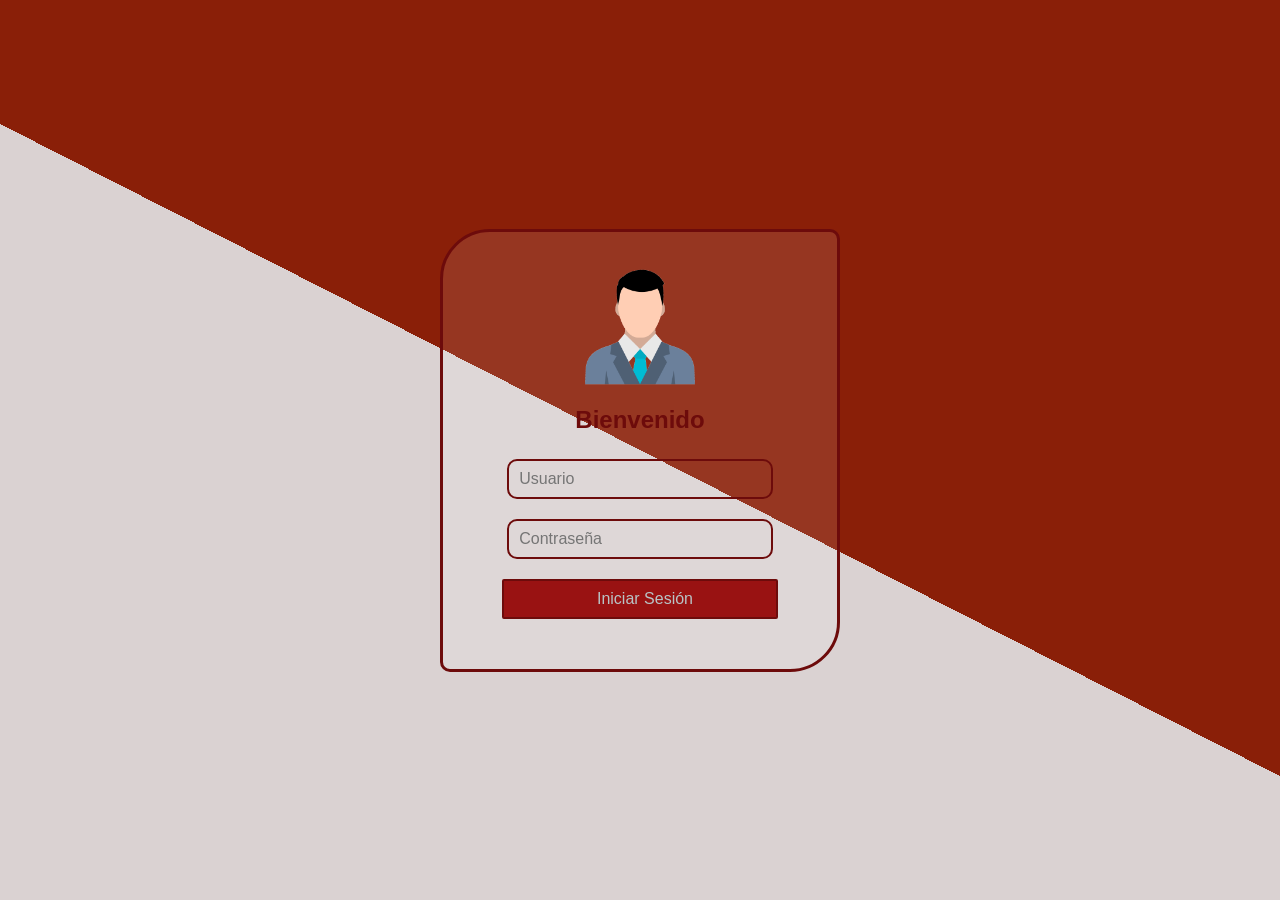
<file: index.html>
<!DOCTYPE html>
<html lang="en">
<head>
    <meta charset="UTF-8">
    <meta name="viewport" content="width=device-width, initial-scale=1.0">
    <link rel="stylesheet" href="css/style.css">
    <title>Login</title>
</head>
<body>
    <script src="js/sweetalert.js"></script>
    <script src="js/codigo.js"></script>
    <div class="form-body">
        <center><img src="img/—Pngtree—users vector_3725294.png" width=150px ></center>
        <p class="text">Bienvenido</p>
        <form class="login-form">
            <input type="text" placeholder="Usuario" id="usuario">
            <input type="password" placeholder="Contraseña" id="contraseña">
            <input type="button" value="Iniciar Sesión" onclick="ingresar()">
        </form>
    </div>

    

</body> 
</html>
</file>
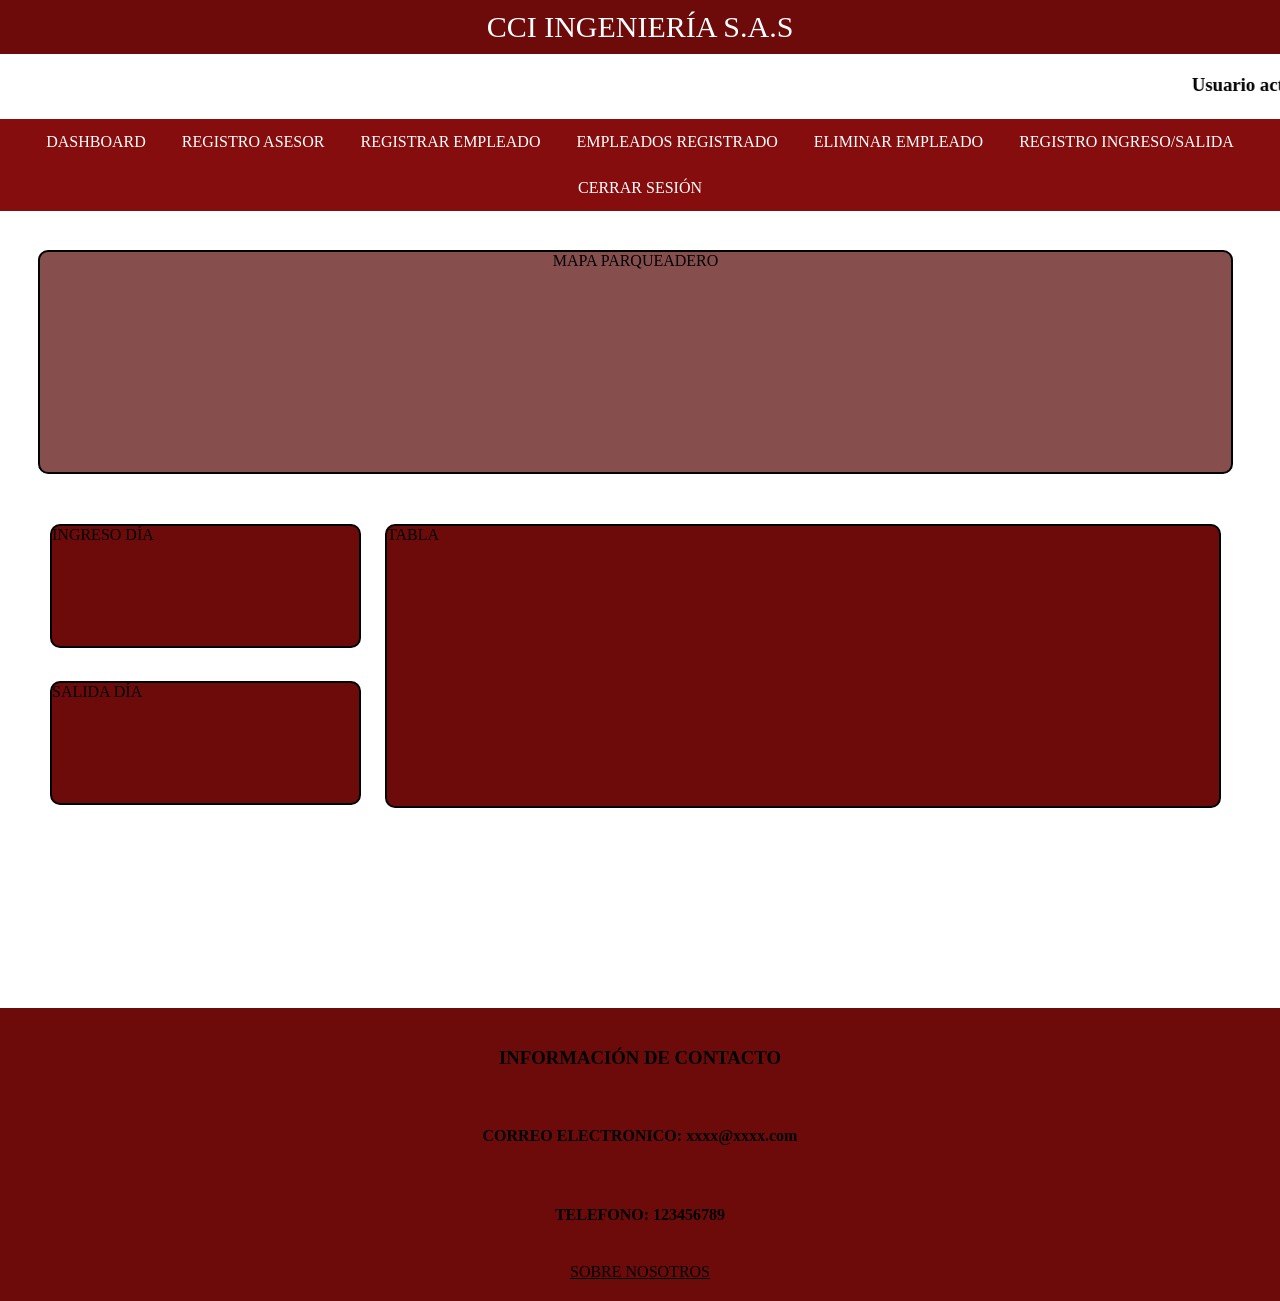
<file: html/dashboardadminA.html>
<!DOCTYPE html>
<html lang="en">

<head>
    <meta charset="UTF-8">
    <meta name="viewport" content="width=device-width, initial-scale=1.0">
    <title>DASHBOARD</title>
    <link rel="stylesheet" href="../css/dashboardadmin.css">

</head>

<body onload = mostrar()>
       
    <script src="../js/sweetalert.js"></script>
    <script src="../js/dashboardadmin.js"></script>
    <script src="../js/codigo.js"></script>

    <div class="title">CCI INGENIERÍA S.A.S</div>
    <marquee><div class="usuario-activo">
        <h3>Usuario activo: <input type="text" id="UsuarioActivo" readonly></h3>
    </div>
    </marquee>
    <div class="nav">


        <ul>
            <li><a href="../html/dashboardadminA.html">DASHBOARD</a></li>
            <li><a href="../html/registroasesor.html">REGISTRO ASESOR</a></li>
            <li><a href="../html/registrarempleadoA.html">REGISTRAR EMPLEADO</a></li>
            <li><a href="../html/empleadoregistradoA.html">EMPLEADOS REGISTRADO</a></li>
            <li><a href="../html/eliminarempleadoA.html">ELIMINAR EMPLEADO</a></li>
            <li><a href="../html/resgistroingresalA.html">REGISTRO INGRESO/SALIDA</a></li>
            
            <li><a href="#" onclick="out()">CERRAR SESIÓN</a></li> <!-- NO CAMBIEN ESTA LINEA OMBE, ASI FUNCIONA ESPECTACULAR -->



        </ul>
    </div>

    <div class="container">
        <div class="map">MAPA PARQUEADERO</div>
        <div class="side-column">
            <div class="entrance">INGRESO DÍA</div>
            <div class="leaves">SALIDA DÍA</div>
        </div>
        <div class="table">TABLA</div>
    </div>

    <footer>
        <div class="foot">
            <h3>INFORMACIÓN DE CONTACTO</h3><br>
            <h4>CORREO ELECTRONICO: xxxx@xxxx.com</h4><br>
            <h4>TELEFONO: 123456789</h4><br>

            <a href="https://www.cciing.com/" class="link">SOBRE NOSOTROS</a>
        </div>
    </footer>

</body>

</html>
</file>
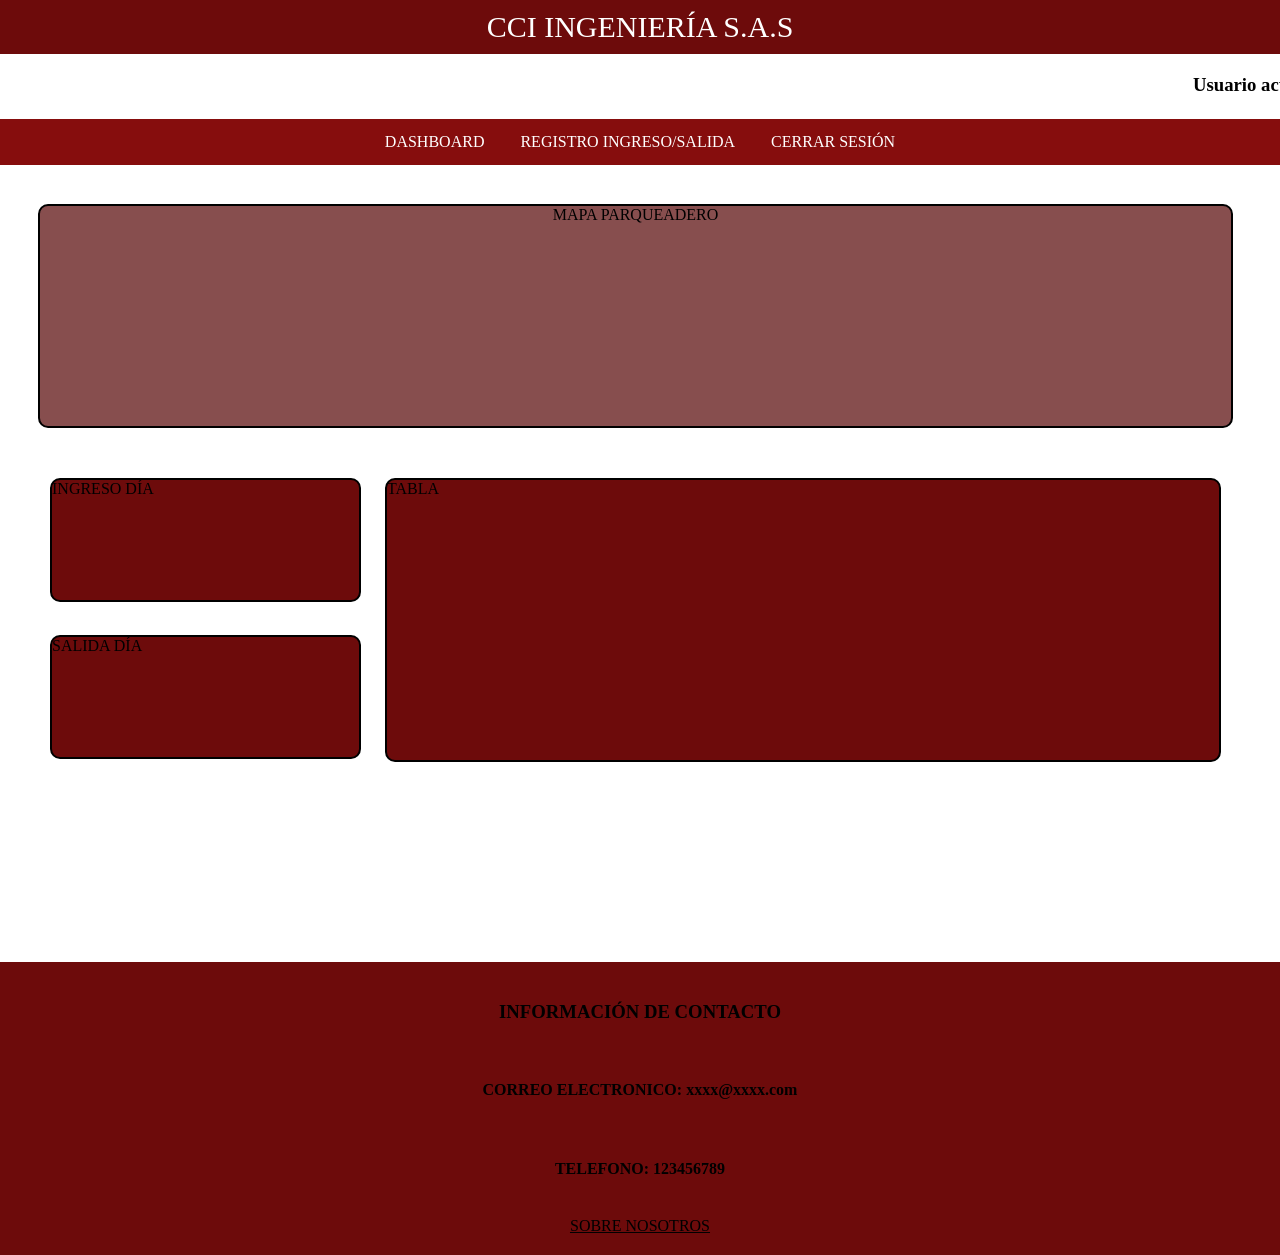
<file: html/dashboardempleadoE.html>
<!DOCTYPE html>
<html lang="en">
<head>
    <meta charset="UTF-8">
    <meta name="viewport" content="width=device-width, initial-scale=1.0">
    <title>DASHBOARD EMPLEADO</title>
    <link rel="stylesheet" href="../css/dashboardempleado.css">
    <link rel="stylesheet" href="../css/dashboardadmin.css">
</head>
<body onload = mostrar()>
    <script src="../js/dashboardadmin.js"></script>
    <script src="../js/sweetalert.js"></script>
    
    <div class="title">CCI INGENIERÍA S.A.S</div>
    <marquee><div class="usuario-activo">
        <h3>Usuario activo: <input type="text" id="UsuarioActivo" readonly></h3>
    </div>
    </marquee>

        <ul>
            <li><a href="../html/dashboardempleadoE.html">DASHBOARD</a></li>
            <li><a href="../html/estadisticaempleadoE.html">REGISTRO INGRESO/SALIDA</a></li>
            <li><a href="#" onclick="out()">CERRAR SESIÓN</a></li> <!-- NO CAMBIEN ESTA LINEA OMBE, ASI FUNCIONA ESPECTACULAR -->

        </ul>
    </div>

    <div class="container">
        <div class="map">MAPA PARQUEADERO</div>
        <div class="side-column">
            <div class="entrance">INGRESO DÍA</div>
            <div class="leaves">SALIDA DÍA</div>
        </div>
        <div class="table">TABLA</div>
    </div>
<footer>
    <div class="foot">
        <h3>INFORMACIÓN DE CONTACTO</h3><br>
        <h4>CORREO ELECTRONICO: xxxx@xxxx.com</h4><br>
        <h4>TELEFONO: 123456789</h4><br>

        <a href="https://www.cciing.com/" class="link">SOBRE NOSOTROS</a>
    </div>
</footer>
</body>
</html>
</file>
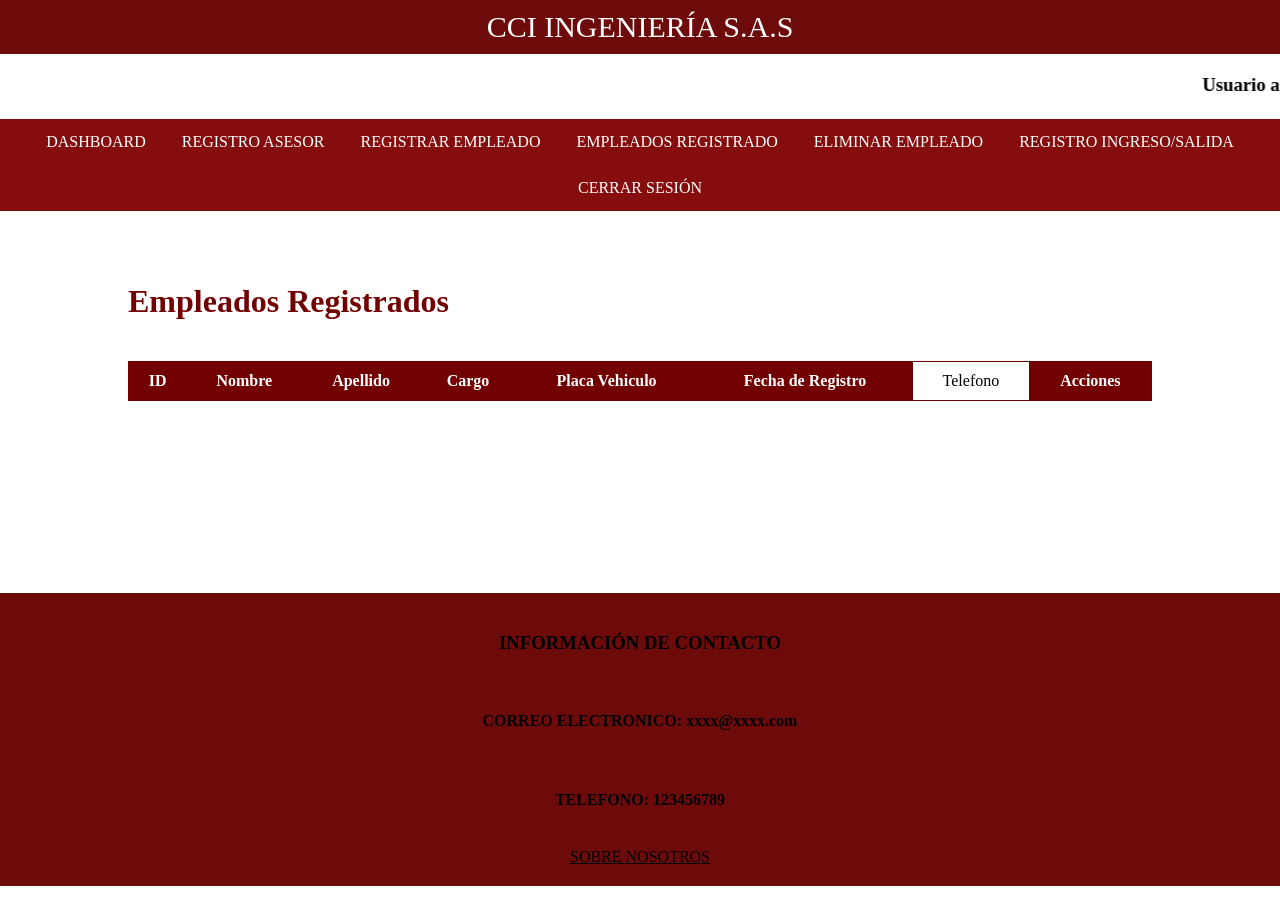
<file: html/empleadoregistradoA.html>
<!DOCTYPE html>
<html lang="en">
<head>
    <meta charset="UTF-8">
    <meta name="viewport" content="width=device-width, initial-scale=1.0">
    <title>EMPLEADO REGISTRADO</title>
    <link rel="stylesheet" href="../css/dashboardadmin.css">
    <link rel="stylesheet" href="../css/empleadosregistrados.css">
</head>
<body onload="mostrar()">
    <script src="../js/dashboardadmin.js"></script>
    <script src="../js/sweetalert.js"></script>
     <!-- Aquí agregamos el archivo de JavaScript -->
    <script src="../js/empleadosregistrados.js"></script>

    <div class="title">CCI INGENIERÍA S.A.S</div>
    <marquee>
        <div class="usuario-activo">
            <h3>Usuario activo: <input type="text" id="UsuarioActivo" readonly></h3>
        </div>
    </marquee>

    <div class="nav">
        <ul>
            <li><a href="../html/dashboardadminA.html">DASHBOARD</a></li>
            <li><a href="../html/registroasesor.html">REGISTRO ASESOR</a></li>
            <li><a href="../html/registrarempleadoA.html">REGISTRAR EMPLEADO</a></li>
            <li><a href="../html/empleadoregistradoA.html">EMPLEADOS REGISTRADO</a></li>
            <li><a href="../html/eliminarempleadoA.html">ELIMINAR EMPLEADO</a></li>
            <li><a href="../html/resgistroingresalA.html">REGISTRO INGRESO/SALIDA</a></li>
            <li><a href="#" onclick="out()">CERRAR SESIÓN</a></li>
        </ul>
    </div>

    <div class="container">
        <h1>Empleados Registrados</h1>
        <table id="lista-usuarios"> <!-- Tabla para mostrar los empleados -->
            <thead> <!-- Encabezado de la tabla -->
                <tr>
                    <th>ID</th> <!-- Columna ID del empleado -->
                    <th>Nombre</th> <!-- Columna Nombre del empleado -->
                    <th>Apellido</th> <!-- Columna Apellido del empleado -->
                    <th>Cargo</th> <!-- Columna Cargo del empleado -->
                    <th>Placa Vehiculo</th> <!-- Columna Placa del vehículo del empleado -->
                    <th>Fecha de Registro</th> <!-- Columna Fecha en que el empleado fue registrado -->
                    <td>Telefono</td> <!-- Columna Teléfono del empleado -->
                    <th>Acciones</th> <!-- Columna de acciones disponibles (como editar) -->
                </tr>
            </thead>
            <tbody> <!-- Cuerpo de la tabla que contiene los datos de los empleados -->
            </tbody>
        </table>
    </div>

    <footer>
        <div class="foot">
            <h3>INFORMACIÓN DE CONTACTO</h3><br>
            <h4>CORREO ELECTRONICO: xxxx@xxxx.com</h4><br>
            <h4>TELEFONO: 123456789</h4><br>
            <a href="https://www.cciing.com/" class="link">SOBRE NOSOTROS</a>
        </div>
    </footer>

</body>
</html>
</file>
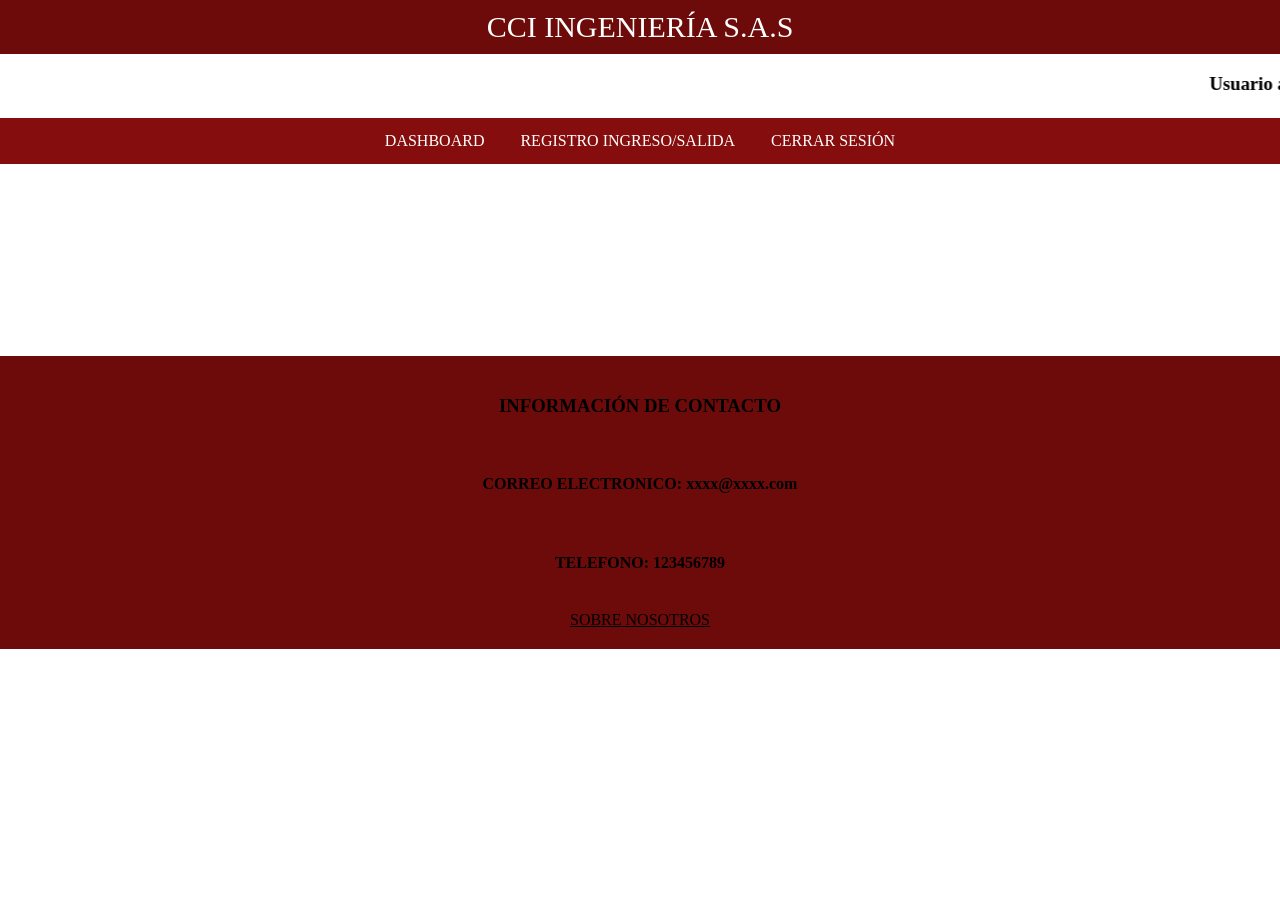
<file: html/estadisticaempleadoE.html>
<!DOCTYPE html>
<html lang="en">
<head>
    <meta charset="UTF-8">
    <meta name="viewport" content="width=device-width, initial-scale=1.0">
    <title>ESTADISTICAS</title>
    <link rel="stylesheet" href="../css/dashboardempleado.css">
</head>
<body onload="mostrar()">
    <script src="../js/dashboardadmin.js"></script>
    <script src="../js/sweetalert.js"></script>

    <div class="title">CCI INGENIERÍA S.A.S</div>
   <marquee><div class="usuario-activo">
        <h3>Usuario activo: <input type="text" id="UsuarioActivo" readonly></h3>
    </div>
    </marquee>
    <div class="nav">
        <ul>
            <li><a href="../html/dashboardempleadoE.html">DASHBOARD</a></li>
            <li><a href="../html/estadisticaempleadoE.html">REGISTRO INGRESO/SALIDA</a></li>
            <li><a href="#" onclick="out()">CERRAR SESIÓN</a></li> <!-- NO CAMBIEN ESTA LINEA OMBE, ASI FUNCIONA ESPECTACULAR -->

        </ul>
    </div>

    <footer>
        <div class="foot">
            <h3>INFORMACIÓN DE CONTACTO</h3><br>
            <h4>CORREO ELECTRONICO: xxxx@xxxx.com</h4><br>
            <h4>TELEFONO: 123456789</h4><br>
    
            <a href="https://www.cciing.com/" class="link">SOBRE NOSOTROS</a>
        </div>
    </footer>
</body>
</html>
</file>
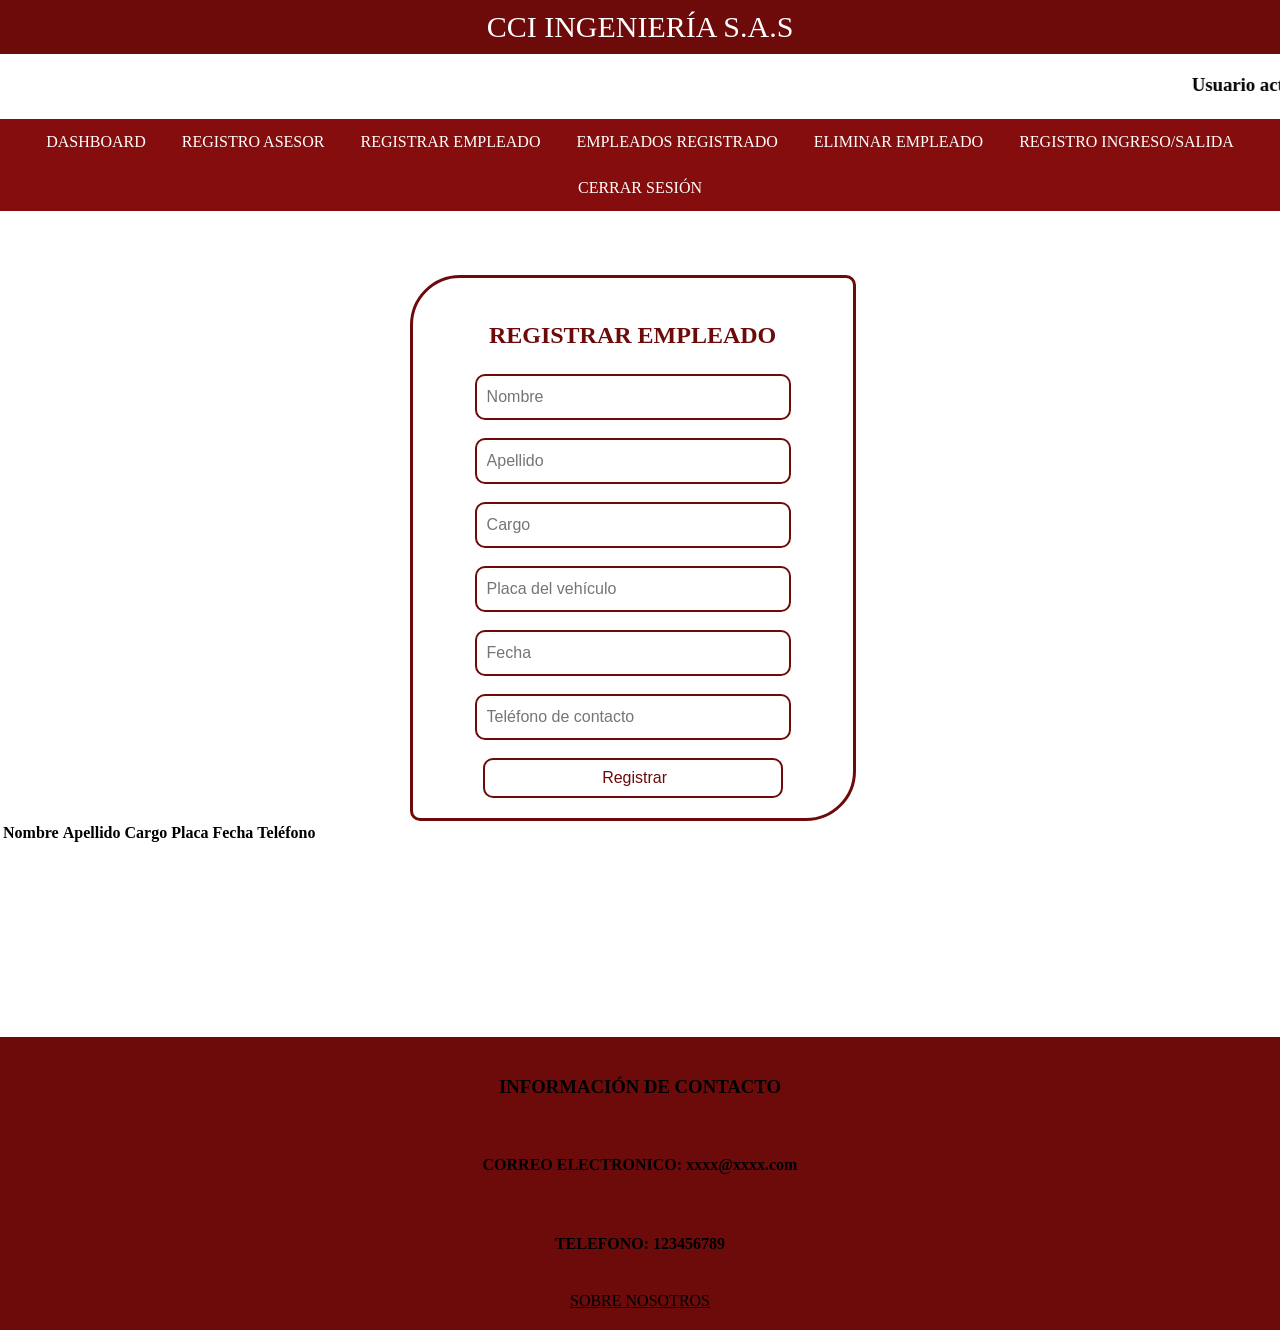
<file: html/registrarempleadoA.html>
<!DOCTYPE html>
<html lang="en">
<head>
    <meta charset="UTF-8">
    <meta name="viewport" content="width=device-width, initial-scale=1.0">
    <title>REGISTRAR EMPLEADO</title>
    <link rel="stylesheet" href="../css/dashboardadmin.css">
    <link rel="stylesheet" href="../css/registrarempleado.css">
</head>
<body>
    <script src="../js/dashboardadmin.js"></script>
    <script src="../js/sweetalert.js"></script>
    <script src="../js/registrarempleado.js" defer></script> <!-- Se carga al final -->

    <div class="title">CCI INGENIERÍA S.A.S</div>
    <marquee>
        <div class="usuario-activo">
            <h3>Usuario activo: <input type="text" id="UsuarioActivo" readonly></h3>
        </div>
    </marquee>

    <div class="nav">
        <ul>
            <li><a href="../html/dashboardadminA.html">DASHBOARD</a></li>
            <li><a href="../html/registroasesor.html">REGISTRO ASESOR</a></li>
            <li><a href="../html/registrarempleadoA.html">REGISTRAR EMPLEADO</a></li>
            <li><a href="../html/empleadoregistradoA.html">EMPLEADOS REGISTRADO</a></li>
            <li><a href="../html/eliminarempleadoA.html">ELIMINAR EMPLEADO</a></li>
            <li><a href="../html/resgistroingresalA.html">REGISTRO INGRESO/SALIDA</a></li>
            <li><a href="#" onclick="out()">CERRAR SESIÓN</a></li>
        </ul>
    </div>

    <div class="form-body">
        <p class="text">REGISTRAR EMPLEADO</p>
        <form class="register-form">
            <input type="text" id="nombre" placeholder="Nombre"><br>
            <input type="text" id="apellido" placeholder="Apellido"><br>
            <input type="text" id="cargo" placeholder="Cargo"><br>
            <input type="text" id="placa" placeholder="Placa del vehículo"><br>
            <input type="text" id="fecha" placeholder="Fecha"><br>
            <input type="text" id="telefono" placeholder="Teléfono de contacto"><br>
            <input type="button" value="Registrar" onclick="registrarEmpleado()">
        </form>
    </div>

    <table id="tablaEmpleados">
        <thead>
            <tr>
                <th>Nombre</th>
                <th>Apellido</th>
                <th>Cargo</th>
                <th>Placa</th>
                <th>Fecha</th>
                <th>Teléfono</th>
            </tr>
        </thead>
        <tbody>
        </tbody>
    </table>

    <footer> 
        <div class="foot">
            <h3>INFORMACIÓN DE CONTACTO</h3><br>
            <h4>CORREO ELECTRONICO: xxxx@xxxx.com</h4><br>
            <h4>TELEFONO: 123456789</h4><br>
            <a href="https://www.cciing.com/" class="link">SOBRE NOSOTROS</a>
        </div>
    </footer>
</body>
</html>
</file>
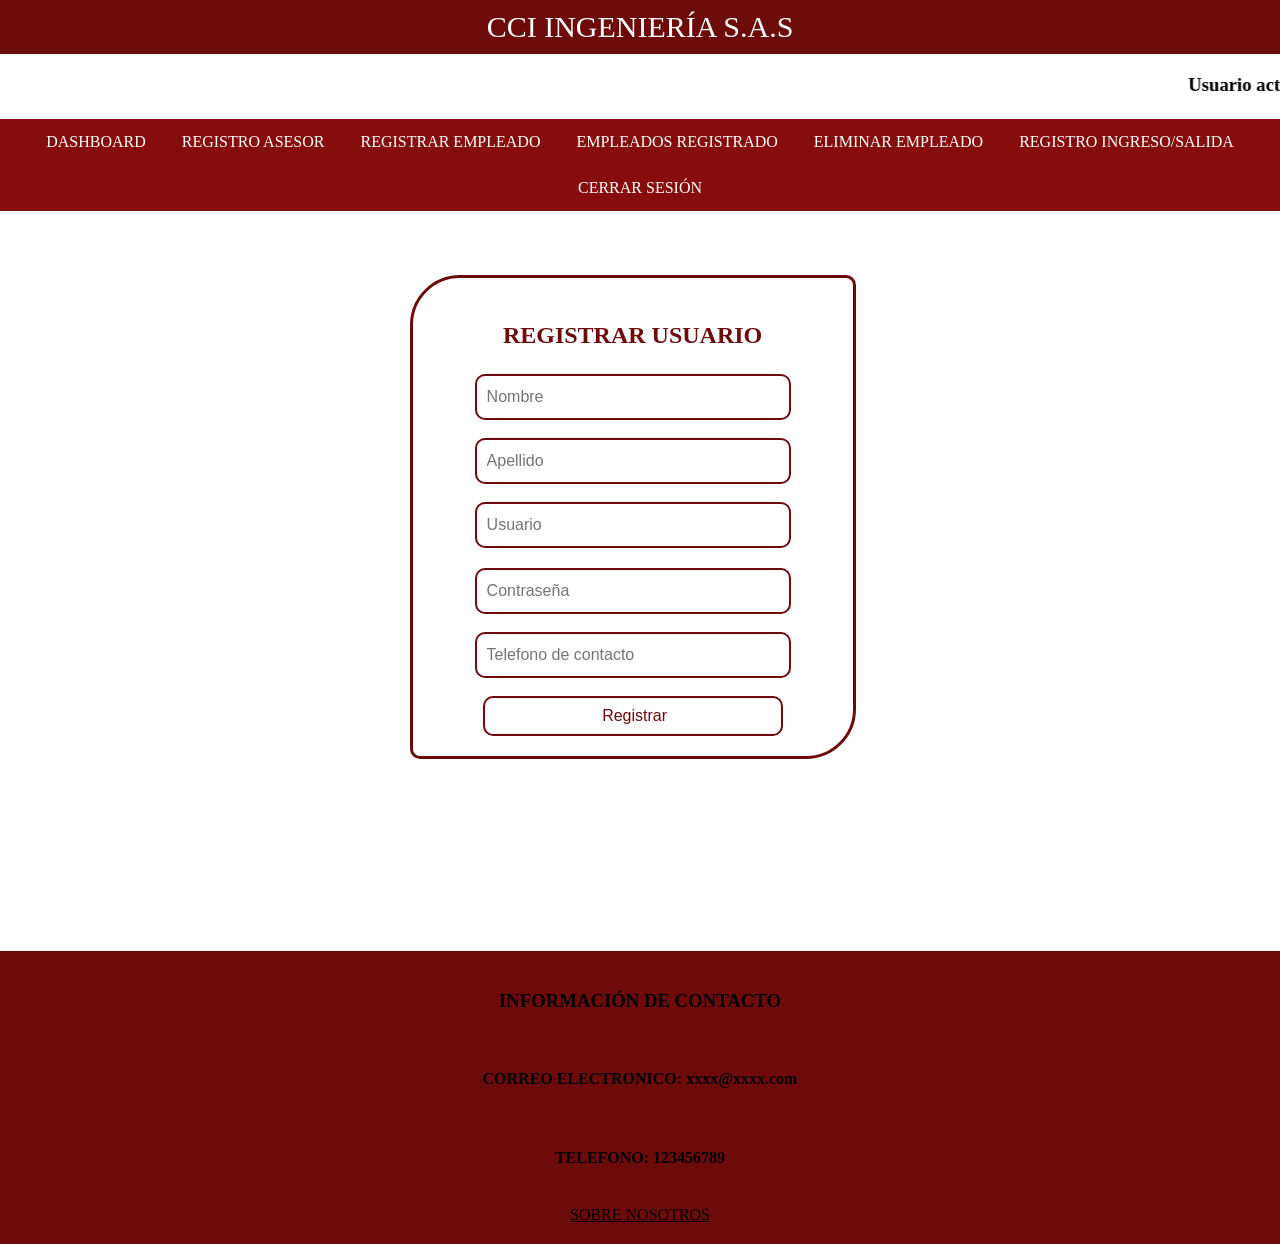
<file: html/registroasesor.html>
<!DOCTYPE html>
<html lang="en">
<head>
    <meta charset="UTF-8">
    <meta name="viewport" content="width=device-width, initial-scale=1.0">
    <title>REGISTRAR EMPLEADO</title>
    <link rel="stylesheet" href="../css/dashboardadmin.css">
    <link rel="stylesheet" href="../css/registrarempleado.css">
</head>
<body onload="mostrar()">
    <script src="../js/dashboardadmin.js"></script>
    <script src="../js/sweetalert.js"></script>
    
    <div class="title">CCI INGENIERÍA S.A.S</div>
    <marquee><div class="usuario-activo">
        <h3>Usuario activo: <input type="text" id="UsuarioActivo" readonly></h3>
    </div>
    </marquee>
    <div class="nav">


        <ul>
            <li><a href="../html/dashboardadminA.html">DASHBOARD</a></li>
            <li><a href="../html/registroasesor.html">REGISTRO ASESOR</a></li>
            <li><a href="../html/registrarempleadoA.html">REGISTRAR EMPLEADO</a></li>
            <li><a href="../html/empleadoregistradoA.html">EMPLEADOS REGISTRADO</a></li>
            <li><a href="../html/eliminarempleadoA.html">ELIMINAR EMPLEADO</a></li>
            <li><a href="../html/resgistroingresalA.html">REGISTRO INGRESO/SALIDA</a></li>
            <li><a href="#" onclick="out()">CERRAR SESIÓN</a></li> <!-- NO CAMBIEN ESTA LINEA OMBE, ASI FUNCIONA ESPECTACULAR -->


        </ul>
    </div>

    <div class="form-body">
        <p class="text">REGISTRAR USUARIO</p>
        <form class="register-form">
            <input type="text" placeholder="Nombre"><br>
            <input type="text" placeholder="Apellido"><br>
            <input type="text" placeholder="Usuario">
            <input type="password" placeholder="Contraseña"><br>
            <input type="text" placeholder="Telefono de contacto"><br>
            <input type="button" value="Registrar">
        </form>
    </div>

    <footer> 
        <div class="foot">
            <h3>INFORMACIÓN DE CONTACTO</h3><br>
            <h4>CORREO ELECTRONICO: xxxx@xxxx.com</h4><br>
            <h4>TELEFONO: 123456789</h4><br>

        <a href="https://www.cciing.com/" class="link">SOBRE NOSOTROS</a>
    </div>
    </footer>

</body>
</html>
</file>
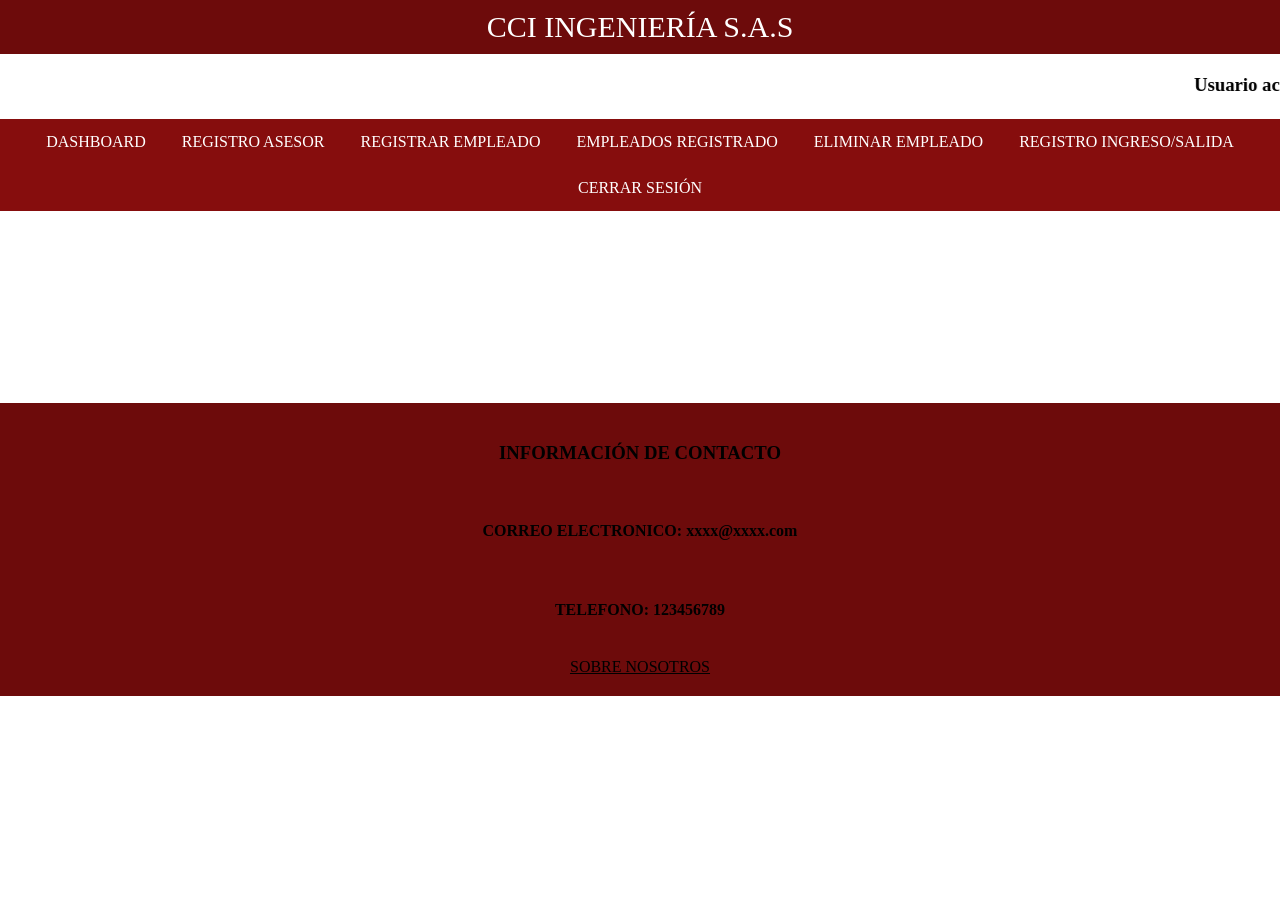
<file: html/resgistroingresalA.html>
<!DOCTYPE html>
<html lang="en">
<head>
    <meta charset="UTF-8">
    <meta name="viewport" content="width=device-width, initial-scale=1.0">
    <title>REGISTRO INGRESO/SALIDA</title>
    <link rel="stylesheet" href="../css/dashboardadmin.css">
</head>
<body onload="mostrar()">
    <script src="../js/dashboardadmin.js"></script>
    <script src="../js/sweetalert.js"></script>
    
    <div class="title">CCI INGENIERÍA S.A.S</div>
    <marquee><div class="usuario-activo">
        <h3>Usuario activo: <input type="text" id="UsuarioActivo" readonly></h3>
    </div>
    </marquee>
    <div class="nav">

        <ul>
            <li><a href="../html/dashboardadminA.html">DASHBOARD</a></li>
            <li><a href="../html/registroasesor.html">REGISTRO ASESOR</a></li>
            <li><a href="../html/registrarempleadoA.html">REGISTRAR EMPLEADO</a></li>
            <li><a href="../html/empleadoregistradoA.html">EMPLEADOS REGISTRADO</a></li>
            <li><a href="../html/eliminarempleadoA.html">ELIMINAR EMPLEADO</a></li>
            <li><a href="../html/resgistroingresalA.html">REGISTRO INGRESO/SALIDA</a></li>
            <li><a href="#" onclick="out()">CERRAR SESIÓN</a></li> <!-- NO CAMBIEN ESTA LINEA OMBE, ASI FUNCIONA ESPECTACULAR -->
        </ul>





        <footer> 
            <div class="foot">
                <h3>INFORMACIÓN DE CONTACTO</h3><br>
                <h4>CORREO ELECTRONICO: xxxx@xxxx.com</h4><br>
                <h4>TELEFONO: 123456789</h4><br>

            <a href="https://www.cciing.com/" class="link">SOBRE NOSOTROS</a>
        </div>
        </footer>
</body>
</html>
</file>
<file: css/style.css>
* {
    padding: 0;
    margin: 0;
    box-sizing: border-box;
}

body {
    display: flex;
    align-items: center;
    justify-content: center;
    height: 100vh;
    font-family: Arial, Helvetica, sans-serif;
    background: linear-gradient(27deg, #dad2d2 50%, #8a1f08 50%);
}

.form-body {
    width: 400px;
    min-width: 300px;
    border-radius: 10px;
    border-top-left-radius: 50px;
    border-bottom-right-radius: 50px;
    border: solid 3px #6d0b0b;
    padding: 20px;
    background-color: rgba(255, 255, 255, 0.1);
}

.text {
    text-align: center;
    font-size: 1.5rem;
    font-weight: 600;
    color: #6d0b0b;
    margin-bottom: 25px;
}

.form-body input {
    display: block;
    margin: auto;
    height: 40px;
    width: 75%;
    padding-left: 10px;
    color: #6d0b0b;
    border: 2px solid #6d0b0b;
    border-radius: 10px;
    background-color: transparent;
    font-size: 1rem;
    outline: none;

}

.form-body input[type="password"] {
    margin-top: 20px;
}

.form-body input:hover {
    transition: 0.3s;
    border: 1px solid #6d0b0b;
    color: #6d0b0b;
}

.form-body input[type="button"] {
    display: block;
    margin: auto;
    margin-top: 25px;
    margin-bottom: 30px;
    height: 40px;
    width: 78%;
    background: transparent;
    color: #b9c4c6;
    background-color: #991212;
    border-radius: 2px;
    cursor: pointer;
    outline: none;
    border: 2px solid #6d0b0b;
    transition: all 0.5s ease;
}

.form-body button:hover {
    color: white;
    border: 2px solid #6d0b0b;
    background: linear-gradient(#700a0a, #700a0a);
}

.botonaceptar{
    background-color: #6d0b0b;
}

.form-body input[type="button"] {
    margin-top: 20px;
}
</file>
<file: css/dashboardadmin.css>
*/* Estilos existentes */
body {
    margin: 0;
}

.title {
    background-color: #6d0b0b;
    font-size: 30px;
    padding: 10px;
    color: white;
    text-align: center;
}

ul {
    list-style-type: none;
    margin: 0;
    padding: 0;
    overflow: hidden;
    background-color: #860d0d;
    text-align: center; /* Centra los elementos del menú */
}

li {
    display: inline-block; /* Cambiar de float a inline-block para mantener los elementos en línea */
}

li a {
    display: block;
    color: white;
    text-align: center;
    padding: 14px 16px;
    text-decoration: none;
}

li a:hover {
    background-color: #874e4e;
}

.entrance, .leaves {
    
    margin: 3%;
    border: 2px solid black;
    width: 80%; /* Ajustamos el tamaño para adaptarse en el contenedor flexible */
    height: 120px;
    margin-left: 50px;
    display: flex;
    border-radius: 10px;
    background-color: #6d0b0b;

}

.map {
    margin: 3%;
    width: 93%;
    height: 220px;
    border: 2px solid black;
    border-radius: 10px;
    background-color: #874e4e;;
    text-align: center;
    
}

.container {
    display: flex;
    justify-content: space-between;
    align-items: flex-start;
    flex-wrap: wrap; 
}

.side-column {
    display: flex;
    flex-direction: column;
    width: 30%; 
    gap: 10px; 
}

.table {

    width: 65%; 
    height: 280px;
    margin-right: 59px;
    margin-top: 12px;
    display: flex;
    border-radius: 10px;
    background-color: #6d0b0b;
    border: 2px solid black;

}


footer {
    margin-top: 15%;
    text-align: center;
    background-color: #6d0b0b;
    padding: 20px;
}

.link {
    color: black;
}

#UsuarioActivo {
    border: none;
    outline: none;
    background: transparent;
    font-size: inherit; 
    color: inherit; 
    width: auto; 
}
</file>
<file: css/dashboardempleado.css>
*/* Estilos existentes */
body {
    margin: 0;
}

.title {
    background-color: #6d0b0b;
    font-size: 30px;
    padding: 10px;
    color: white;
    text-align: center;
}

ul {
    list-style-type: none;
    margin: 0;
    padding: 0;
    overflow: hidden;
    background-color: #860d0d;
    text-align: center; /* Centra los elementos del menú */
}

li {
    display: inline-block; /* Cambiar de float a inline-block para mantener los elementos en línea */
}

li a {
    display: block;
    color: white;
    text-align: center;
    padding: 14px 16px;
    text-decoration: none;
}

li a:hover {
    background-color: #874e4e;
}

.entrance, .leaves {
    
    margin: 3%;
    border: 2px solid black;
    width: 80%; /* Ajustamos el tamaño para adaptarse en el contenedor flexible */
    height: 120px;
    margin-left: 50px;
    display: flex;
    border-radius: 10px;
    background-color: #6d0b0b;

}

.container {
    display: flex;
    justify-content: space-between;
    align-items: flex-start;
    flex-wrap: wrap; 
}

.side-column {
    display: flex;
    flex-direction: column;
    width: 30%; 
    gap: 10px; 
}
.map {
    margin: 3%;
    width: 93%;
    height: 220px;
    border: 2px solid black;
    border-radius: 10px;
    background-color: #874e4e;;
    text-align: center;
    
}

.table {

    width: 65%; 
    height: 280px;
    margin-right: 59px;
    margin-top: 12px;
    display: flex;
    border-radius: 10px;
    background-color: #6d0b0b;
    border: 2px solid black;

}


footer {
    margin-top: 15%;
    text-align: center;
    background-color: #6d0b0b;
    padding: 20px;
}

.link {
    color: black;
}
</file>
<file: css/empleadosregistrados.css>
body {
   margin: 0;
}

.container {
    width: 80%;
    margin: 0 auto;
    padding-top: 50px;
}

h1 {
    text-align: center;
    color: #730000;
}

table {
    width: 100%;
    border-collapse: collapse;
    margin-top: 20px;
}

table, th, td {
    border: 1px solid #730000;
}

th, td {
    padding: 10px;
    text-align: center;
}

th {
    background-color: #730000;
    color: white;
}

td button {
    background-color: #730000;
    color: white;
    border: none;
    padding: 5px 10px;
    cursor: pointer;
}

td button:hover {
    background-color: #a50000;
}
</file>
<file: css/registrarempleado.css>
.form-body {
    width: 400px;
    min-width: 300px;
    border-radius: 10px;
    border-top-left-radius: 50px;
    border-bottom-right-radius: 50px;
    border: solid 3px #6d0b0b;
    padding: 20px;
    background-color: rgba(255, 255, 255, 0.1);
    margin-top: 5%;
    margin-left: 32%;
}

.text {
    text-align: center;
    font-size: 1.5rem;
    font-weight: 600;
    color: #6d0b0b;
    margin-bottom: 25px;
}

.form-body input {
    display: block;
    margin: auto;
    height: 40px;
    width: 75%;
    padding-left: 10px;
    color: #6d0b0b;
    border: 2px solid #6d0b0b;
    border-radius: 10px;
    background-color: transparent;
    font-size: 1rem;
    outline: none;
}

.form-body input[type="password"] {
    margin-top: 20px;
}

.form-body input:hover {
    transition: 0.3s;
    border: 1px solid #6d0b0b;
    color: #6d0b0b;
}

.form-body button {
    display: block;
    margin: auto;
    margin-top: 25px;
    margin-bottom: 30px;
    height: 40px;
    width: 78%;
    background: transparent;
    color: #b9c4c6;
    background-color: #991212;
    border-radius: 2px;
    cursor: pointer;
    outline: none;
    border: 2px solid #6d0b0b;
    transition: all 0.5s ease;
}

.form-body button:hover {
    color: white;
    border: 2px solid #6d0b0b;
    background: linear-gradient(#700a0a, #700a0a);
}

.form-body input[button]{
    background-color: #6d0b0b;
}
</file>
